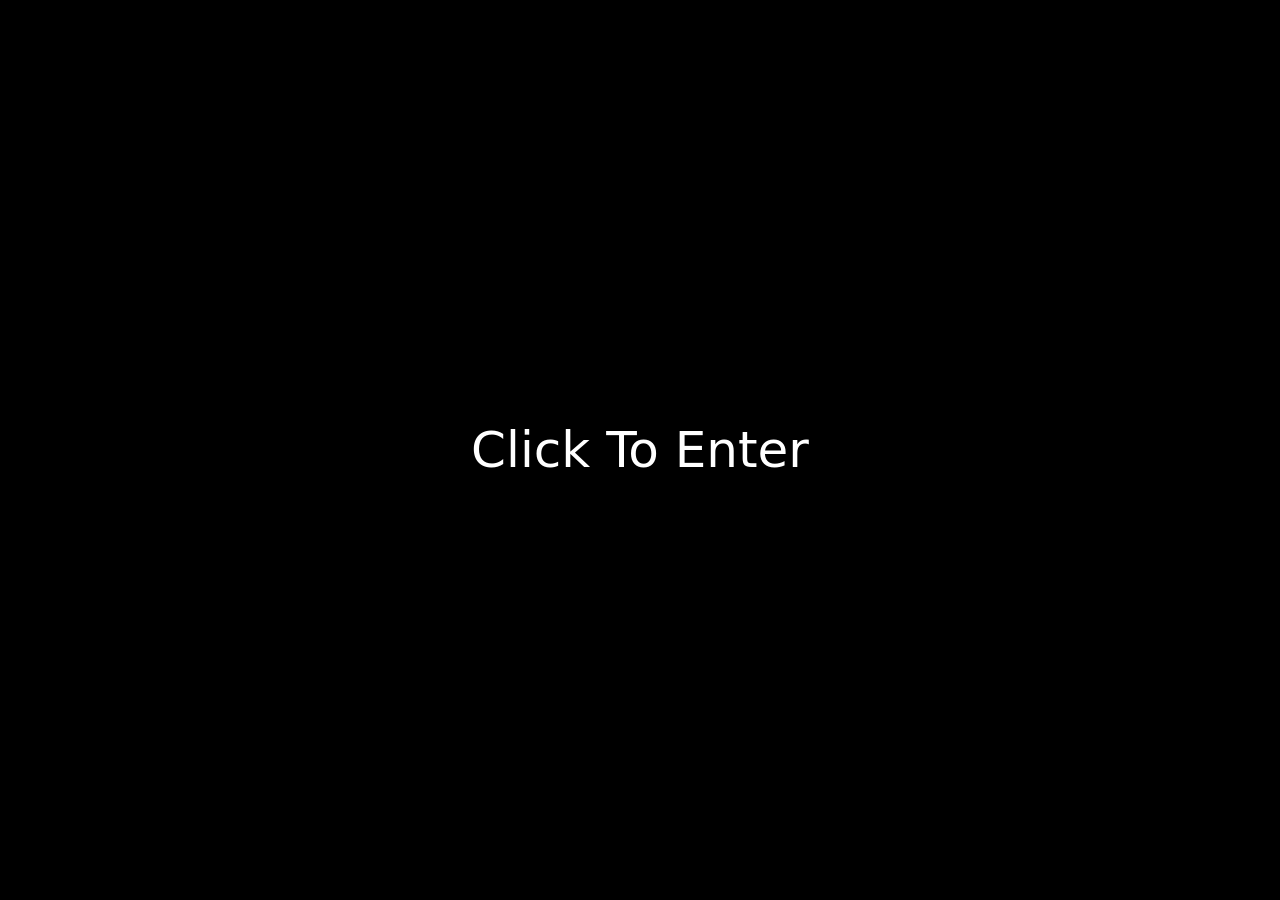
<file: index.html>
<!DOCTYPE html>
<html lang="en">
<head>
    <meta charset="UTF-8">
    <meta http-equiv="X-UA-Compatible" content="IE=edge">
    <meta name="viewport" content="width=device-width, initial-scale=1.0">
    <link rel="icon" href="assets/img/pfp/pfp.gif" type="image/gif">
    <link rel="apple-touch-icon" href="https://artifaqt.io/assets/img/pfp/pfp.gif">
    <meta name="description" content="Arti Socials.">
    <link rel="canonical" href="https://artifaqt.io/“artifaqt.io”">
    <meta property="og:type" content="website">
    <meta property="og:url" content="artifaqt.io">
    <meta property="og:title" content="artifaqt.io" />
    <meta property="og:description" content="artifaqt Socials." />
    <meta property="og:image" content="https://artifaqt.io/assets/img/pfp/pfp.gif">
    <meta property="twitter:url" content="artifaqt.io">
    <meta property="twitter:title" content="artifaqt.io">
    <meta property="twitter:description" content="Description coming soon after 2.0 update drops">
    <meta name="theme-color" content="#00000">
    
    <!-- Include both CSS files -->
    <link rel="stylesheet" href="assets/css/landing.css"> 
    <link rel="stylesheet" href="assets/css/archive.css">  <!-- Archive CSS included -->
    
    <title>artifaqt.io</title>
</head>
<body>

        <!-- Video background -->
<video autoplay muted loop id="bgVideo">
    <source src="assets/img/bg2.mp4" type="video/mp4">
    Your browser does not support the video tag.
</video>

<div class="content">
    <div id="enter">
        <p>Click To Enter</p>
    </div>

    <div class="archive-box">
        <div class="top-wrap">
            <h1>Artifaqt's Page</h1>
        </div>
        <div class="row">
            <div class="item">
                <div class="content">
                    <div class="img-wrap">
                        <h2 style="color: #fff;">wassup</h2>
                        <img src="assets/img/pfp/pfp.gif">
                        <a id="button">owner</a>
                        <a href="https://discord.com/users/1044465537314476112" target="_blank">
                            <pre style="font-size:0.75vw">dc:artifaqt</pre>
                        </a>
                        <div class="socials">
                            <a href="https://x.com/ily_Artifaqt" target="_blank"><img src="assets/img/icons/x.png"></a>
                            <a href="https://www.instagram.com/artifxqt/" target="_blank"><img src="assets/img/icons/ig.png"></a>
                            <a href="https://discord.gg/dbdqNEkEPw" target="_blank"><img src="assets/img/icons/dc.svg"></a>
                            <a href="https://www.youtube.com/@artifaqt" target="_blank"><img src="assets/img/icons/yt.svg"></a>
                            <a href="https://www.twitch.tv/artifaqt" target="_blank"><img src="assets/img/icons/twitch.png"></a>
                            <a href="https://github.com/artifaqt" target="_blank"><img src="assets/img/icons/github.png"></a>
                        </div>
                    </div>
                </div>
            </div>
        </div>

        <!-- Music player -->
        <audio id="audio">
            Your browser does not support the audio element.
        </audio>


        <!-- Scripts -->
        <script src="assets/js/musicPlayer.js"></script> <!-- custom random music player -->
        <script src="assets/js/cursor.js"></script>
        <script src="assets/js/enter.js"></script>
    </div>
</div>
</body>
</html>
</file>
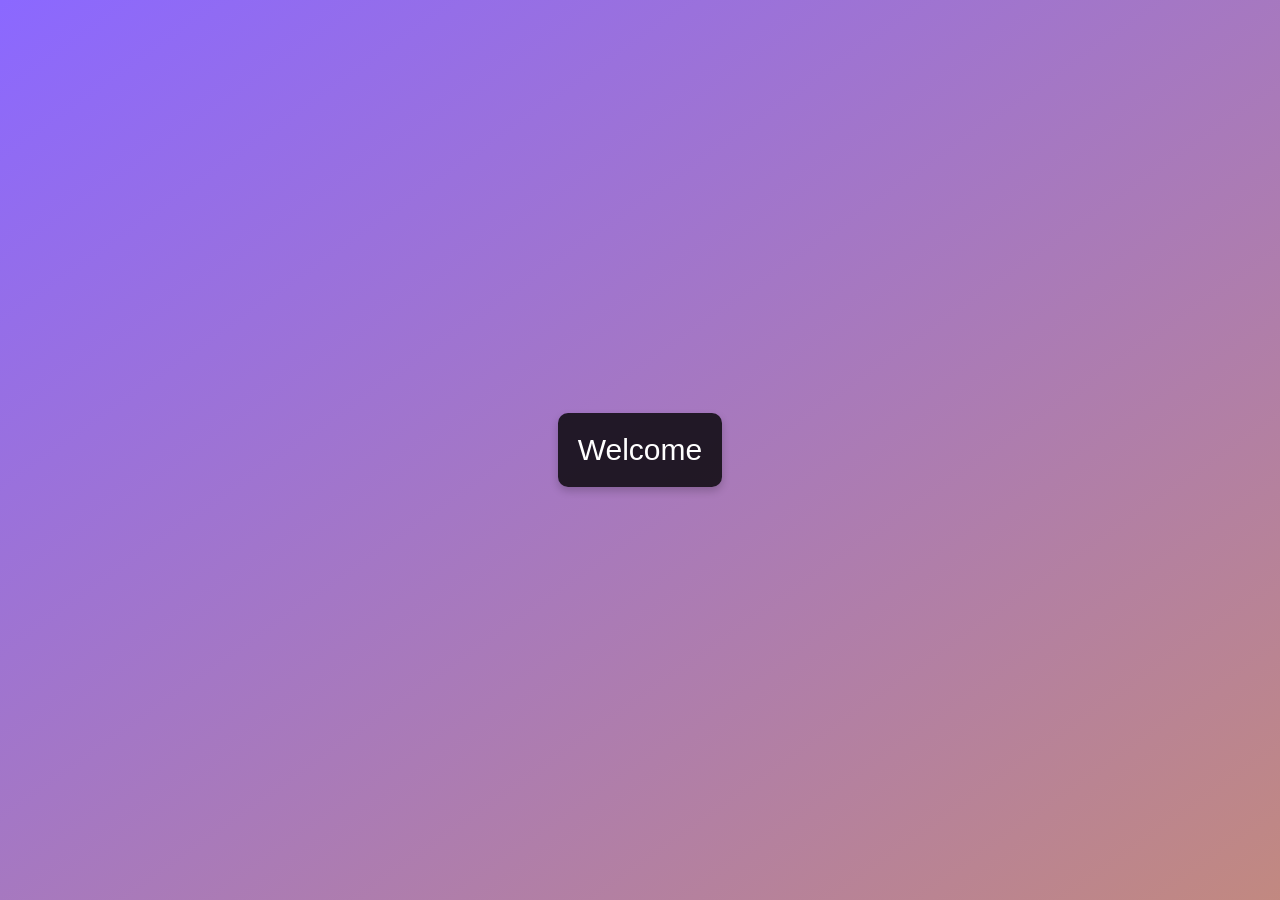
<file: public_html/index.html>
<!DOCTYPE html>
<html lang="en">
<head>
    <meta charset="UTF-8">
    <meta name="viewport" content="width=device-width, initial-scale=1.0">
    <meta name="description" content="Arti's personal website">
    <meta name="keywords" content="Arti, website, portfolio">
    <meta name="author" content="Artifaqt">
    <link rel="stylesheet" href="style.css">
    <title>Arti's Site</title>
</head>
<body>
    <div class="dark-screen">
        <div class="content">
            <div id="welcome-text" class="fade-in-clickable">Welcome</div>
            <div id="options" class="hidden">
                <div class="option fade-in-clickable" id="socials-option">Socials</div>
                <div class="option fade-in-clickable" id="games-option">Games</div>
                <div class="option fade-in-clickable" id="projects-option">Projects</div>
            </div>
        </div>
    </div>
    <script src="script.js"></script>
</body>
</html>
</file>
<file: assets/css/landing.css>
/* Fullscreen video background */
#bgVideo {
  position: fixed;
  right: 0;
  bottom: 0;
  min-width: 100%; 
  min-height: 100%;
}

/* Keep the content centered and above the video background */
.content {
  position: fixed;
  bottom: 0;
  background: rgba(0, 0, 0, 0); /* Transparent background */
  color: #f1f1f1;
  min-width: 100%;
  min-height: 100%;
  z-index: 1; /* Ensure the content is above the video */
}

/* Other styles remain the same */
body {
  background-color: #00000000;
  font-family: "mc";
  color: #fff;
  display: flex;
  align-items: center;
  justify-content: center;
  -webkit-touch-callout: none;
  -webkit-user-select: none;
  -khtml-user-select: none;
  -moz-user-select: none;
  -ms-user-select: none;
  user-select: none;
}

@font-face {
  font-family: "mc";
  src: url("../fonts/regular.otf") format("opentype");
}

#enter {
  background-color: #000000;
  width: 100%;
  height: 100%;
  color: #fff;
  display: flex;
  align-items: center;
  justify-content: center;
  cursor: pointer;
  z-index: 5;
  position: absolute;
  transition: .3s ease-in;
  font-size: 50px;
}

.landing {
  text-align: center;
  height: 100%;
}

.landing-logo {
  width: 20em;
}

.landing a {
  color: #fff;
  text-decoration: none;
  transition: ease-in-out .1s;
}

.landing a:hover {
  color: #7700FF;
  text-decoration: none;
}

.landing .archive {
  font-weight: bold;
  font-size: 2em;
}

/* Media query */
@media (max-width: 1000px) {
  #enter {
    display: none;
  }

  .body {
    width: 100%;
  }

  .landing {
    width: 100%;
  }

  pre {
    font-size: 9px;
  }
}

/* Slider customization remains the same */
.slidecontainer {
  width: 100%;
}

.slider {
  -webkit-appearance: none;
  appearance: none;
  width: 100%;
  height: 25px;
  background: #d3d3d3;
  outline: none;
  opacity: 0.7;
  -webkit-transition: .2s;
  transition: opacity .2s;
}

.slider:hover {
  opacity: 1;
}

.slider::-webkit-slider-thumb {
  -webkit-appearance: none;
  appearance: none;
  width: 23px;
  height: 24px;
  border: 0;
  background: url('contrasticon.png');
  cursor: pointer;
}

.slider::-moz-range-thumb {
  width: 23px;
  height: 25px;
  border: 0;
  background: url('contrasticon.png');
  cursor: pointer;
}
</file>
<file: assets/css/archive.css>
body {
    background-color: #00000000;
    font-family: "Open Sans", sans;
    color: #fff;
}

@font-face {
    font-family: "heebo";
    src: url("../fonts/heebo.ttf");
}


@font-face {
    font-family: "mc";
    src: url("../fonts/regular.otf") format("opentype");
}

@font-face {
    font-family: "pr";
    src: url("../fonts/pr.ttf");
}

@font-face {
    font-family: "psb";
    src: url("../fonts/psb.ttf");
}

@font-face {
    font-family: "pb";
    src: url("../fonts/pb.ttf");
}

::-webkit-scrollbar {
    width: 10px;
  }

::-webkit-scrollbar-track {
    background-color: rgba(15, 15, 15, 0);
    border-radius: 5px;
}

::-webkit-scrollbar-thumb {
    background: #8700FF;
    border-radius: 4px;
}

::-webkit-scrollbar-thumb:hover {
    background: #555; 
}

.archive-box {
    margin: 0 auto;
    padding: 2em 0 5em 0;
}

    .archive-box .top-wrap {
        text-align: center;
        margin-bottom: 5em;
        -webkit-touch-callout: none;
        -webkit-user-select: none;
        -khtml-user-select: none;
        -moz-user-select: none;
        -ms-user-select: none;
        user-select: none;
    }

        .top-wrap img {
            padding: 0!important;
            height: 250px;
            width: 250px;
            padding: .3em 1em 1em 1em;
            border-radius: 0%;
            margin: 0 auto;
            -webkit-touch-callout: none;
            -webkit-user-select: none;
            -khtml-user-select: none;
            -moz-user-select: none;
            -ms-user-select: none;
            user-select: none;
        }

        .top-wrap h1 {
            margin: 0;
            font-family: pr;
            margin-top: auto;
        }

    .archive-box .row {
        display: flex;
        flex-wrap: wrap;
        justify-content: center;
        width: 80%;
        margin: 0 auto;
        margin-bottom: 2em;
    }

        .archive-box .item {
            background-color: rgba(15, 15, 15, 0);
            flex: 0 20%;
            align-items: center;
            border-radius: 10px;
            margin: 0 1em
        }

            .archive-box .item > .content {                
                display: flex;
                flex-direction: column;
                padding: 1em;
                min-height: 175px;
                position: relative;
            }

                .archive-box .img-wrap {
                    text-align: center;
                    display: flex;
                    flex-direction: column;
                }

                    .archive-box a {
                        text-decoration: none;
                        font-size: 22px;
                        font-weight: bold;
                        color: #fff;
                        transition: ease-in-out .1s;
                        -webkit-touch-callout: none;
                        -webkit-user-select: none;
                        -khtml-user-select: none;
                        -moz-user-select: none;
                        -ms-user-select: none;
                        user-select: none;
                    }

                    .archive-box a:hover {
                        color: #7700FF;
                    }

                    .archive-box .img-wrap > img {
                        height: 125px;
                        width: 125px;
                        padding: .5em 1em 1em 1em;
                        border-radius: 50%;
                        margin: 0 auto;
                        -webkit-touch-callout: none;
                        -webkit-user-select: none;
                        -khtml-user-select: none;
                        -moz-user-select: none;
                        -ms-user-select: none;
                        user-select: none;
                    }

                    .archive-box a#button {
                        background-color: #fff;
                        color: #000000;
                        border: none;
                        font-size: 12px;
                        width: 60px;
                        margin: 0 auto;
                        border-radius: 15px;
                        padding: 8px 10px;
                        font-family: "pr";
                        -webkit-touch-callout: none;
                        -webkit-user-select: none;
                        -khtml-user-select: none;
                        -moz-user-select: none;
                        -ms-user-select: none;
                        user-select: none;
                        transition: .1s ease-in-out;
                        line-height: 1;
                        font-weight: 600;
                    }

                    .socials {
                        margin: 2em 0 1em 0;
                    }

                        .socials a {
                            width: 30px;
                        }

                        .socials a img {
                            height: 30px;
                            width: 30px;
                            transition: .1s ease-in-out;
                            margin: 0 .5em;
                        }

                        .socials a img:hover {
                            transform: scale(1.1);
                        }

                        
/* Media queries */

@media (max-width: 1400px) {

    .archive-box .img-wrap {
        display: flex;
        flex-direction: column;
    }

        .archive-box .img-wrap img {
            margin: 0 auto;
        }

        .archive-box .img-wrap button {
            width: 100px;
            margin: 0 auto;
        }

    .archive-box .item > .content {
        flex-direction: column;
    }

        .archive-box .item p {
            padding-right: 0px!important;
        }

    

}

@media (max-width: 1000px) {

    .archive-box .row {
        flex-direction: column;
        margin-bottom: 0;
        width: 90%;
    }

    .archive-box .item {
        margin: 0;
        margin-bottom: 2em;
        align-self: baseline;
        width: 100%;
    }

        .archive-box p {
            height: auto;
            max-height: 125px;
        }

}
</file>
<file: public_html/style.css>
body {
  font-family: Arial, sans-serif;
  margin: 0;
  padding: 0;
  overflow: hidden;
}

.dark-screen {
  background: linear-gradient(to bottom right, #8B68FF, #F8A902);
  color: #fff;
  display: flex;
  justify-content: center;
  align-items: center;
  height: 100vh;
  position: relative;
  animation: gradientScroll 10s linear infinite alternate;
  background-size: 200% 200%;
}
.dark-screen .content {
  text-align: center;
  max-width: 80%;
  padding: 20px;
  background-color: rgba(0, 0, 0, 0.8);
  border-radius: 10px;
  box-shadow: 0 4px 8px rgba(0, 0, 0, 0.2);
  opacity: 0;
  transition: opacity 0.5s ease-in-out, transform 0.5s ease-in-out;
  /* Add hover effect */
}
.dark-screen .content:hover {
  transform: scale(1.05);
}

@keyframes gradientScroll {
  0% {
    background-position: 0% 0%;
  }
  100% {
    background-position: 100% 100%;
  }
}
.fade-in-clickable {
  opacity: 0;
  transition: opacity 0.5s ease-in-out;
  cursor: pointer;
}

#welcome-text {
  /* Default font size for smaller screens */
  font-size: 18px;
}
@media screen and (min-width: 768px) {
  #welcome-text {
    /* Font size for screens wider than 768px */
    font-size: 24px;
  }
}
@media screen and (min-width: 1024px) {
  #welcome-text {
    /* Font size for screens wider than 1024px */
    font-size: 30px;
  }
}

.option {
  /* Default font size for smaller screens */
  font-size: 14px;
  margin-right: 20px;
}
@media screen and (min-width: 768px) {
  .option {
    /* Font size for screens wider than 768px */
    font-size: 18px;
  }
}
@media screen and (min-width: 1024px) {
  .option {
    /* Font size for screens wider than 1024px */
    font-size: 24px;
  }
}

.hidden {
  display: none;
}/*# sourceMappingURL=style.css.map */
</file>
